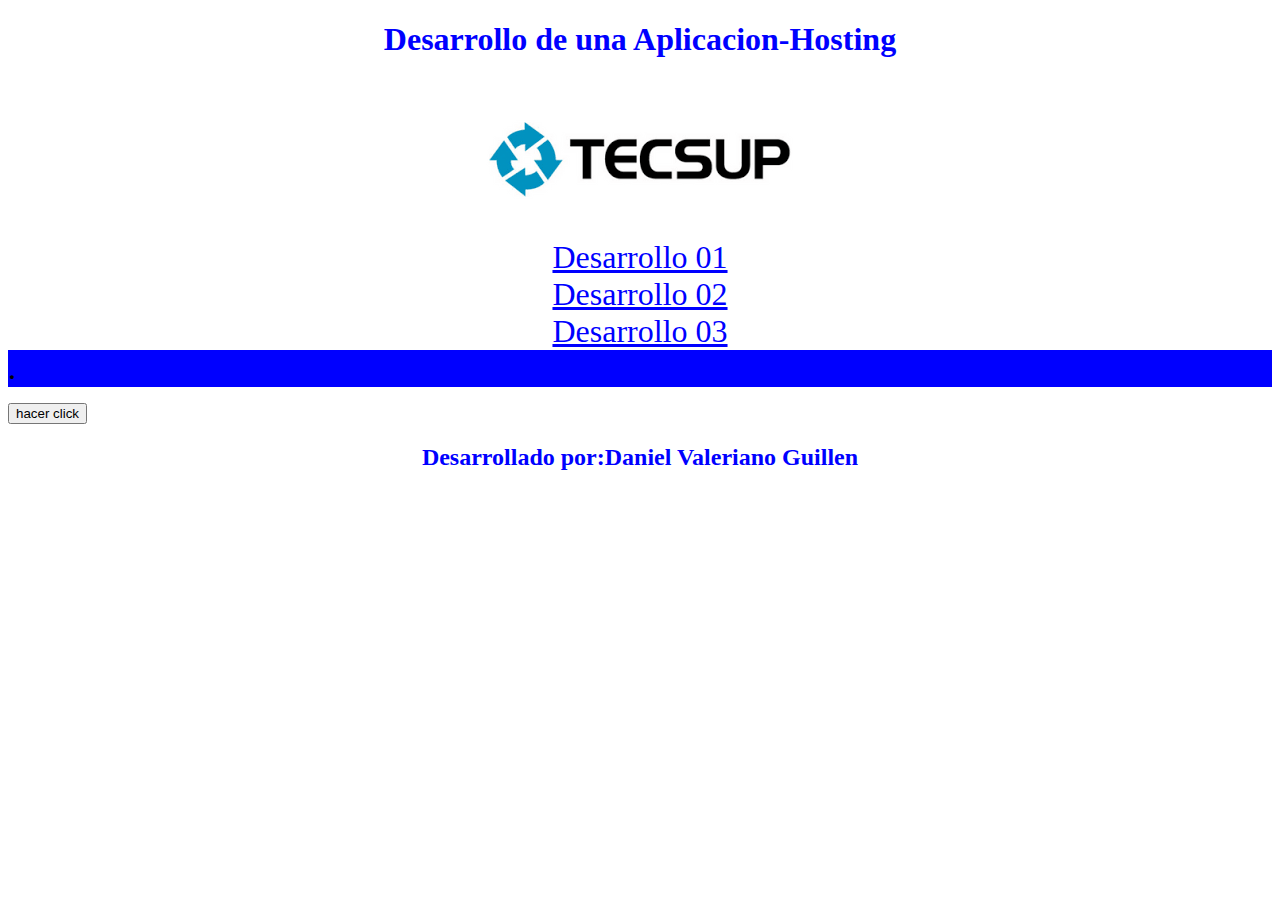
<file: index.html>
<!DOCTYPE html>
<html lang="en">
<head>
    <meta charset="UTF-8">
    <meta name="viewport" content="width=device-width, initial-scale=1.0">
    <link rel="stylesheet" href="css/estilos.css">
    <title>Pagina Principal</title>
</head>
<body>
    <header>
        <!--Alinear al centro y colocar la letra en color azul-->
        <h1>Desarrollo de una Aplicacion-Hosting</h1>
        <!--Imagen : alinear la imagen al centro-->
        <img  src="img/descarga.png" alt="">
    </header>
    <nav>
        <!--colocar las opciones del navegador al centro con un tipo de letra
        y un tamaño de letra mas grande  ,enlazar  las opciones
         con sus respectiva pagina-->
        <a id="da" href="Desarrollo01.html">Desarrollo 01</a>
        <a id="ni" href="Desarrollo02.html">Desarrollo 02</a>
        <a id="el"  href="Desarrollo03.html">Desarrollo 03</a>
    </nav>
         <section>
            <div id="daniel">.</div>
         </section>
         <p ><input type="button" name="boton" value="hacer click" onclick="probar()"></p>
    <footer>
        <!--al centro y de color azul-->
        <h2>Desarrollado por:Daniel Valeriano Guillen</h2>
    </footer>
    <script src="js/codigo.js">
        
    </script>
</body>
</html>
</file>
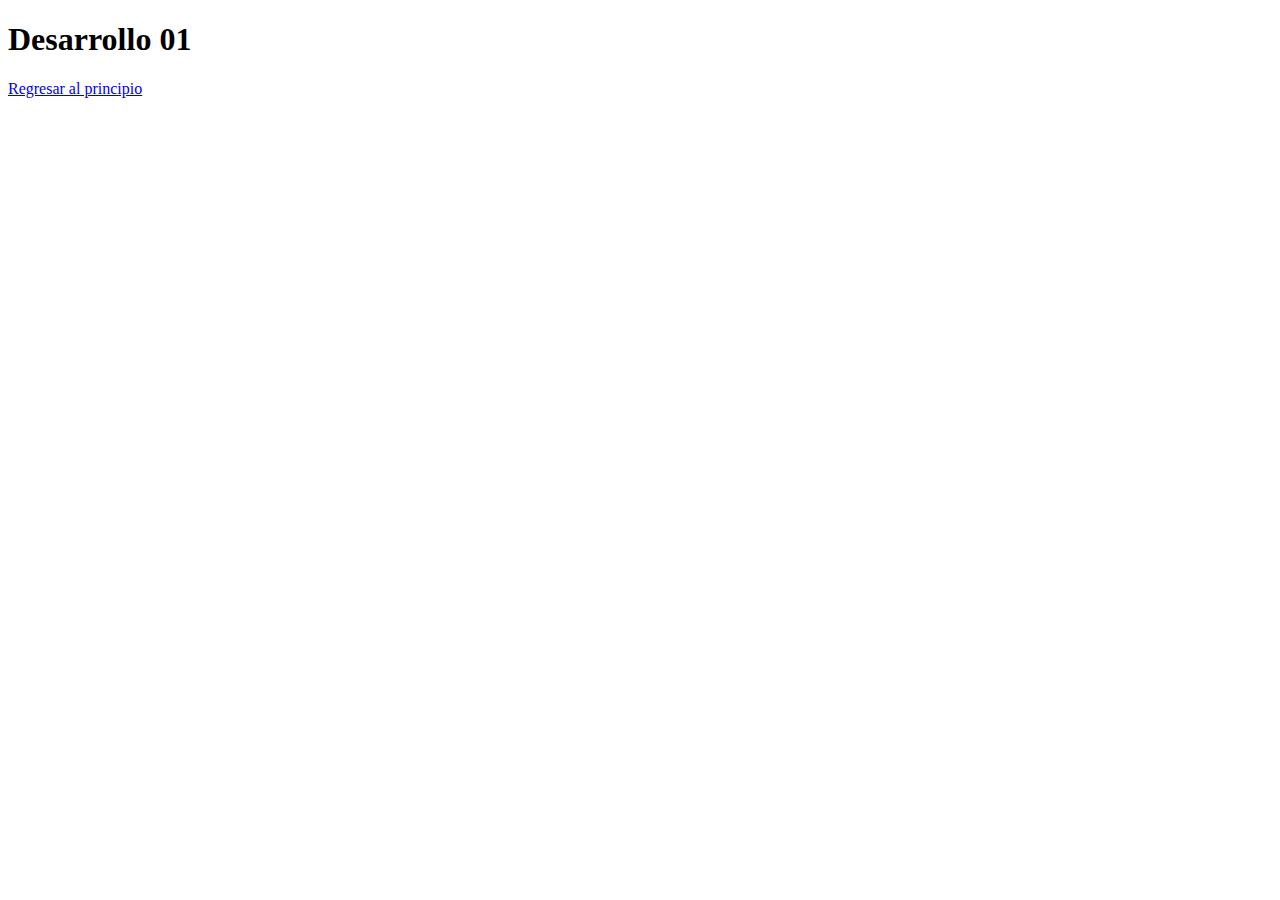
<file: Desarrollo01.html>
<!DOCTYPE html>
<html lang="en">
<head>
    <meta charset="UTF-8">
    <meta name="viewport" content="width=device-width, initial-scale=1.0">
    <title>Desarrollo 01</title>
</head>
<body>
    <h1>Desarrollo 01</h1>
    <p><a href="index.html">Regresar al principio</a></p>
</body>
</html>
</file>
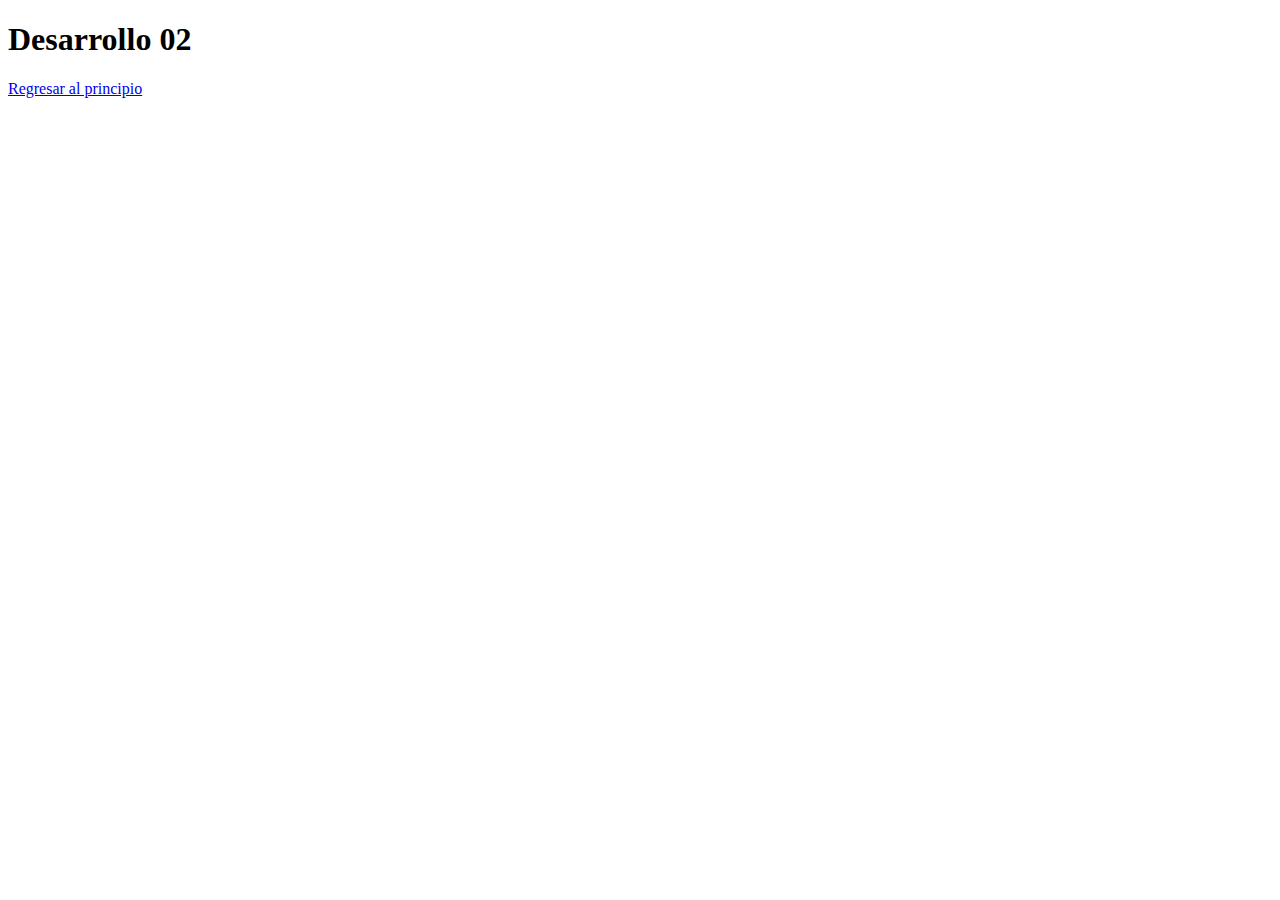
<file: Desarrollo02.html>
<!DOCTYPE html>
<html lang="en">
<head>
    <meta charset="UTF-8">
    <meta name="viewport" content="width=device-width, initial-scale=1.0">
    <title>Desarrollo 02</title>
</head>
<body>
    <h1>Desarrollo 02</h1>
    <p><a href="index.html">Regresar al principio</a></p>
</body>
</html>
</file>
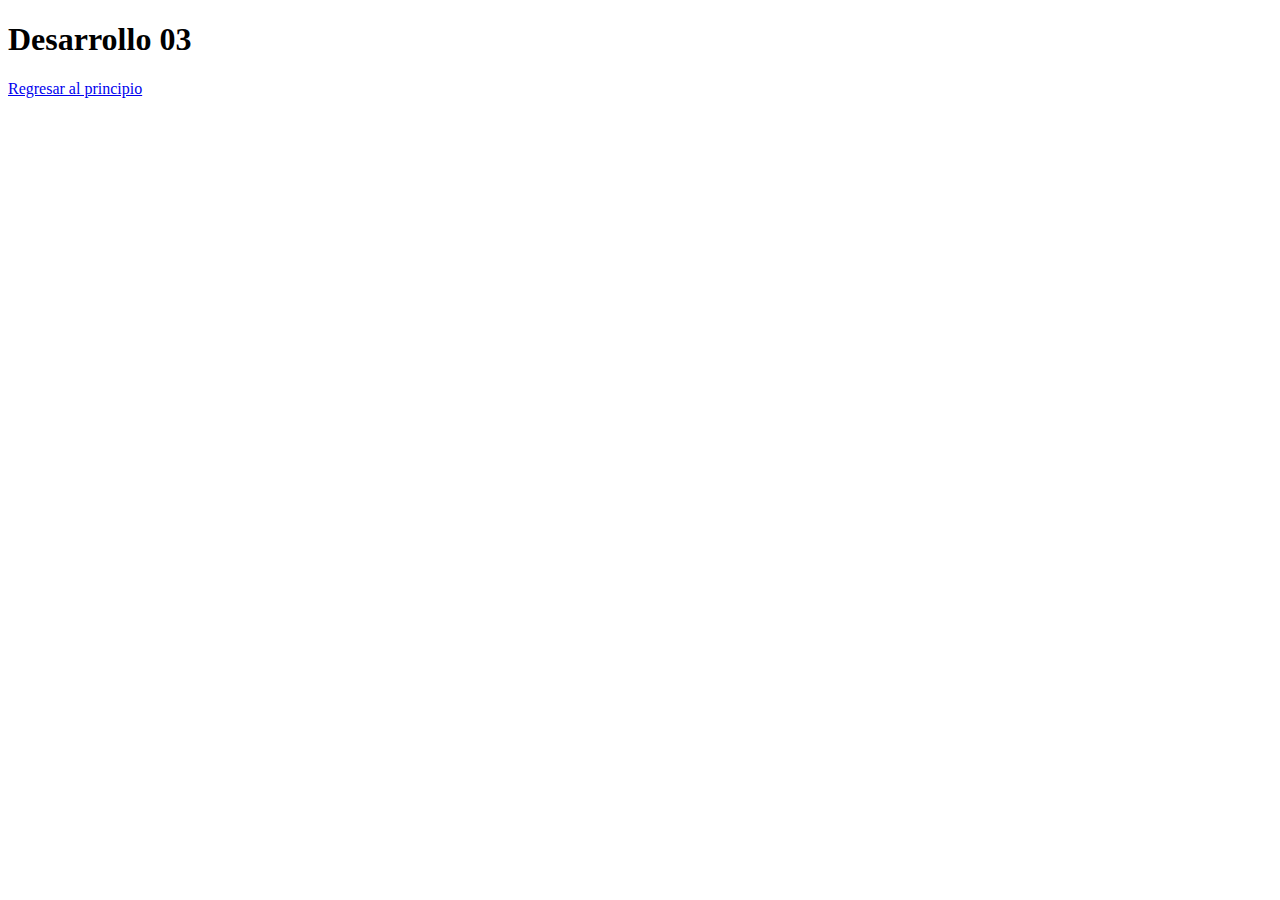
<file: Desarrollo03.html>
<!DOCTYPE html>
<html lang="en">
<head>
    <meta charset="UTF-8">
    <meta name="viewport" content="width=device-width, initial-scale=1.0">
    <title>Desarrollo 03</title>
</head>
<body>
    <h1>Desarrollo 03</h1>
    <p><a href="index.html">Regresar al principio</a></p>
</body>
</html>
</file>
<file: css/estilos.css>
h1{
    text-align:center;
    color: blue;
}
img{
    display:block;
    margin:auto;
    }
#da{
    text-align: center;
  display: inline-block;
  width: 100%;
    color: blue;
    font-size:xx-large;
}
h2{
    text-align:center;
    color: blue;

    }
#ni{
    text-align: center;
    display: inline-block;
    width: 100%;
        color: blue;
    font-size:xx-large;
    }
#el{
    text-align: center;
    display: inline-block;
    width: 100%;
        color: blue;
        font-size:xx-large;
    }
#daniel{
    background-color: blue;
    font-size: xx-large;
}
</file>
